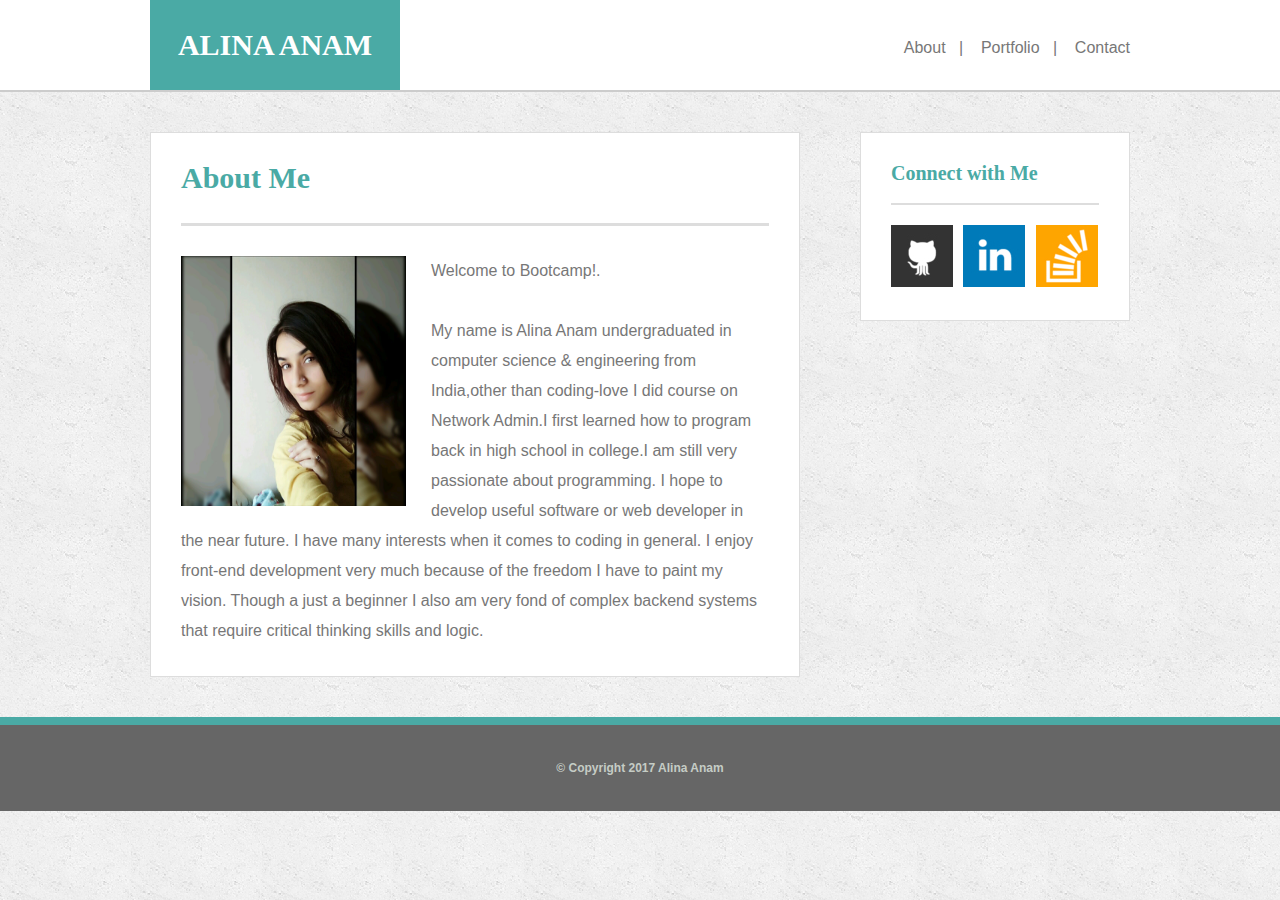
<file: index.html>
<!DOCTYPE html>
<html lang="en">
  <head>
    <meta charset="utf-8">
    <meta http-equiv="X-UA-Compatible" content="IE=edge">
    <meta name="viewport" content="width=device-width, initial-scale=1">
    <title>Index</title>

    <!-- Bootstrap -->
    <link href="assets/css/reset.css" rel="stylesheet">
    <link href="assets/css/style.css" rel="stylesheet">
  </head>
  <body>
      <div class="wrapper">
          <!-- Header Starts Here-->
          <div class="header">
              <div class="container">
                    <div class="logo">ALINA ANAM</div>
                    <div class="header-right-links">
                    <a href="index.html">About</a>&nbsp;&nbsp;&nbsp;|&nbsp;&nbsp;&nbsp;
                    <a href="portfolio.html">Portfolio</a>&nbsp;&nbsp;&nbsp;|&nbsp;&nbsp;&nbsp;
                    <a href="contact.html">Contact</a>
                  </div>
                </div>    
            </div>
          <!-- Header Ends Here-->
          <!-- Content Starts Here-->
          <div class="content-wrapper">
            <div class="container">
                <div class="left-section">
                    <h1 class="main-heading">About Me</h1>
                    <p><img src="assets/images/ALINA_.jpg" alt="profile-picutre" width="250" height="250" class="profile-img" />Welcome to Bootcamp!.</p>
                    <p>My name is Alina Anam undergraduated in computer science & engineering from India,other than coding-love I did course on Network Admin.I first learned how to program back in high school in college.I am still very passionate about programming. I hope to develop useful software or web developer in the near future. I have many interests when it comes to coding in general. I enjoy front-end development very much because of the freedom I have to paint my vision. Though a just a beginner I also am very fond of complex backend systems that require critical thinking skills and logic.

 </p>
                </div>
                <div class="right-section">
                    <h2 class="right-section-heading">Connect with Me</h2>
                    <div class="social-media-links">
                        <a href="https://github.com/cs1202"><img src="assets/images/github.jpg" alt="github"></a>
                        <a href="https://www.linkedin.com/in/alina-anam-1372b1106/"><img src="assets/images/linkedin.jpg" alt="linkedin"></a>
                        <a href="https://stackoverflow.com/users/8486006/cs1202"><img src="assets/images/stackoverflow.jpg" alt="stackoverflow"></a>
                    </div>
                </div>
              </div>
          </div>
          <!-- Content Ends Here-->
          <!-- Footer Starts Here-->
          <div class="footer">
              <p>&copy; Copyright 2017 Alina Anam</p>
          </div>
          <!-- Footer Ends Here-->
      </div>
  </body>
</html>
</file>
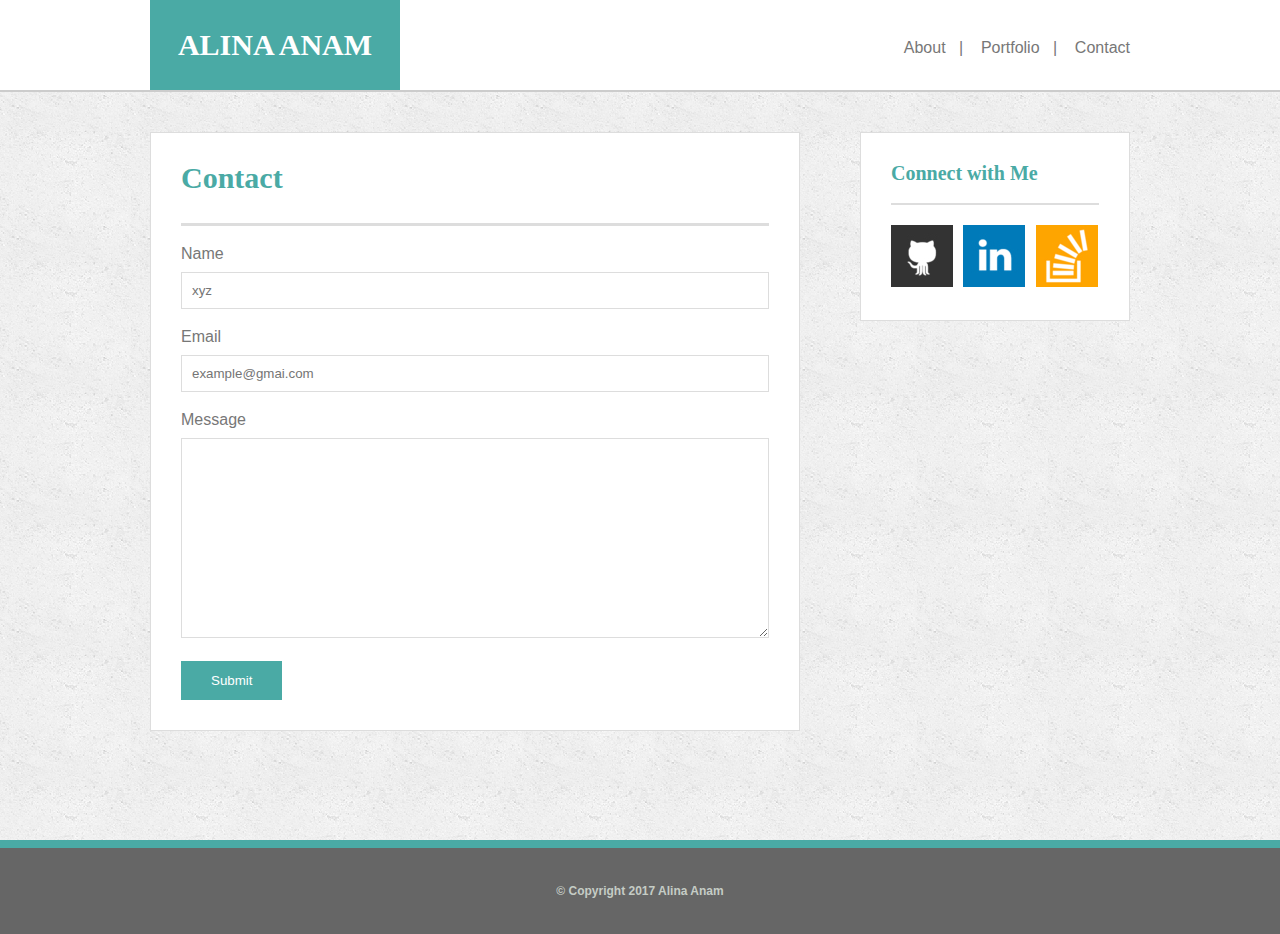
<file: contact.html>
<!DOCTYPE html>
<html lang="en">
  <head>
    <meta charset="utf-8">
    <meta http-equiv="X-UA-Compatible" content="IE=edge">
    <meta name="viewport" content="width=device-width, initial-scale=1">
    <title>Portfolio</title>

    <!-- Bootstrap -->
    <link href="assets/css/reset.css" rel="stylesheet">
    <link href="assets/css/style.css" rel="stylesheet">
  </head>
  <body>
      <div class="wrapper">
          <!-- Header Starts Here-->
          <div class="header">
              <div class="container">
                    <div class="logo">ALINA ANAM</div>
                    <div class="header-right-links">
                    <a href="index.html">About</a>&nbsp;&nbsp;&nbsp;|&nbsp;&nbsp;&nbsp;
                        <a href="portfolio.html">Portfolio</a>&nbsp;&nbsp;&nbsp;|&nbsp;&nbsp;&nbsp;
                    <a href="contact.html">Contact</a>
                  </div>
                </div>    
            </div>
          <!-- Header Ends Here-->
          <!-- Content Starts Here-->
          <div class="content-wrapper">
            <div class="container">
                <div class="left-section">
                    <h1 class="main-heading">Contact</h1>
                    <div class="contact-form-wrap">
                        <form>
                            <label>Name</label>
                            <input type="tex" placeholder="xyz" />
                            
                            <label>Email</label>
                            <input type="tex" placeholder="example@gmai.com" />
                            
                            <label>Message</label>
                            <textarea></textarea>
                            <button type="submit" class="submit-btn">Submit</button>
                        </form>
                    </div>
                </div>
                <div class="right-section">
                    <h2 class="right-section-heading">Connect with Me</h2>
                    <div class="social-media-links">
                        <a href="https://github.com/cs1202"><img src="assets/images/github.jpg" alt="github"></a>
                        <a href="https://www.linkedin.com/in/alina-anam-1372b1106/"><img src="assets/images/linkedin.jpg" alt="linkedin"></a>
                        <a href="https://stackoverflow.com/users/8486006/cs1202"><img src="assets/images/stackoverflow.jpg" alt="stackoverflow"></a>
                    </div>
                </div>
              </div>
          </div>
          <!-- Content Ends Here-->
          <div class="push"></div>
        </div>
          <!-- Footer Starts Here-->
          <div class="footer">
              <p>&copy; Copyright 2017 Alina Anam</p>
          </div>
          <!-- Footer Ends Here-->
      
  </body>
</html>
</file>
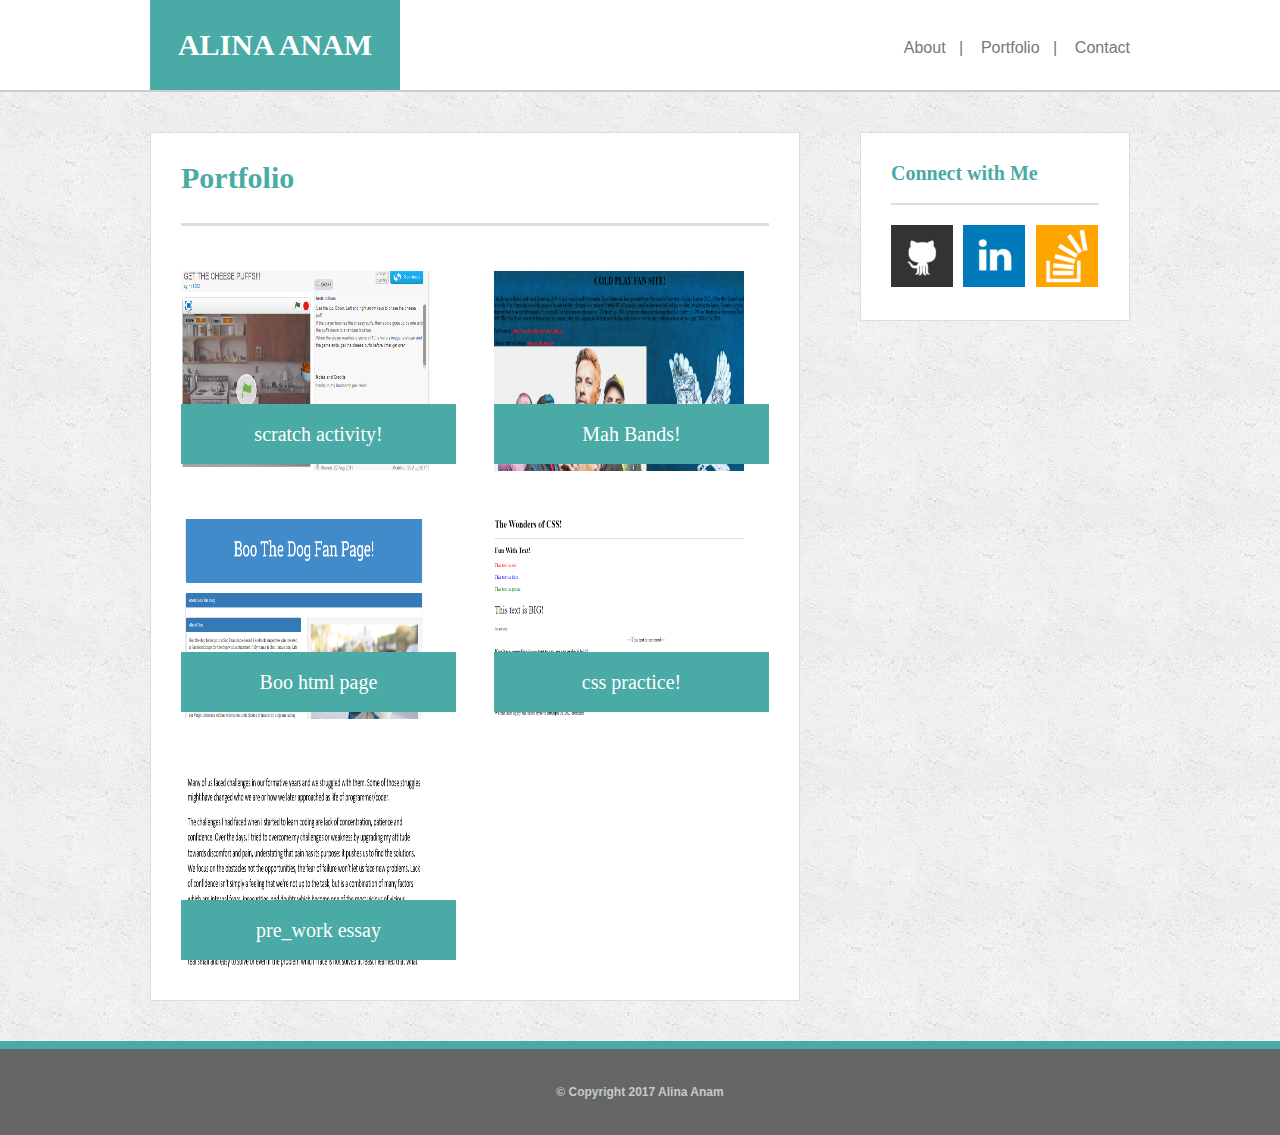
<file: portfolio.html>
<!DOCTYPE html>
<html lang="en">
  <head>
    <meta charset="utf-8">
    <meta http-equiv="X-UA-Compatible" content="IE=edge">
    <meta name="viewport" content="width=device-width, initial-scale=1">
    <title>Portfolio</title>

    <!-- Bootstrap -->
    <link href="assets/css/reset.css" rel="stylesheet">
    <link href="assets/css/style.css" rel="stylesheet">
  </head>
  <body>
      <div class="wrapper">
          <!-- Header Starts Here-->
          <div class="header">
              <div class="container">
                    <div class="logo">ALINA ANAM</div>
                    <div class="header-right-links">
                    <a href="index.html">About</a>&nbsp;&nbsp;&nbsp;|&nbsp;&nbsp;&nbsp;
                        <a href="portfolio.html">Portfolio</a>&nbsp;&nbsp;&nbsp;|&nbsp;&nbsp;&nbsp;
                    <a href="contact.html">Contact</a>
                  </div>
                </div>    
            </div>
          <!-- Header Ends Here-->
          <!-- Content Starts Here-->
          <div class="content-wrapper">
            <div class="container">
                <div class="left-section">
                    <h1 class="main-heading">Portfolio</h1>
                    <div class="portfolio-items">
                        <ul>
                            <li class="item">
                                <img src="assets/images/portfolio_1.jpg" alt="Portfolio" width="250" height="200"/>
                                <div class="title">scratch activity!</div>
                            </li>
                            <li class="item">
                                <img src="assets/images/portfolio_2.jpg" alt="Portfolio" width="250" height="200" />
                                <div class="title">Mah Bands!</div>
                            </li>
                            <li class="item">
                                <img src="assets/images/portfolio_3.jpg" alt="Portfolio" width="250" height="200"/>
                                <div class="title">Boo html page</div>
                            </li>
                            <li class="item">
                                <img src="assets/images/portfolio_4.jpg" alt="Portfolio" width="250" height="200" />
                                <div class="title">css practice!</div>
                            </li>
                            <li class="item">
                                <img src="assets/images/portfolio_5.jpg" alt="Portfolio" width="250" height="200"/>
                                <div class="title">pre_work essay</div>
                            </li>
                        </ul>
                    </div>
                </div>
                <div class="right-section">
                    <h2 class="right-section-heading">Connect with Me</h2>
                    <div class="social-media-links">
                        <a href="https://github.com/cs1202"><img src="assets/images/github.jpg" alt="github"></a>
                        <a href="https://www.linkedin.com/in/alina-anam-1372b1106/"><img src="assets/images/linkedin.jpg" alt="linkedin"></a>
                        <a href="https://stackoverflow.com/users/8486006/cs1202"><img src="assets/images/stackoverflow.jpg" alt="stackoverflow"></a>
                    </div>
                </div>
              </div>
          </div>
          <!-- Content Ends Here-->
          <!-- Footer Starts Here-->
          <div class="footer">
              <p>&copy; Copyright 2017 Alina Anam</p>
          </div>
          <!-- Footer Ends Here-->
      </div>
  </body>
</html>
</file>
<file: assets/css/style.css>
body {
    font-family: 'Arial', 'Helvetica Neue', Helvetica, sans-serif;
    font-size: 16px;
    color: #777777;
    font-weight: normal;
    background: url(../images/bg.jpg) repeat;
}

html, body {
  height: 100%;
  margin: 0;
}

h1,h2,h3,h4,h5,h6 {
    font-family: 'Georgia', Times, Times New Roman, serif;
    font-weight: bold;
    color: #4aaaa5;
}

h1 {
    font-size: 30px;
}
h2 {
    font-size: 20px;
}
* {
    box-sizing: border-box;
}

.wrapper {
    min-height: 100%;
    margin-bottom: -100px;
}
.push {
    height:  100px;
}

/** header **/
.header {
    border-bottom: solid 2px #cccccc;
    background: #FFF;
    overflow: hidden;
}
.header .logo {
    background: #4aaaa5;
    width: 250px;
    height: 90px;
    font-size: 30px;
    color: #FFF;
    text-align: center;
    line-height: 90px;
    font-family: 'Georgia', Times, Times New Roman, serif;
    font-weight: bold;
    float: left;
}

.header .header-right-links {
    float: right;
    margin-top: 40px;
}

.header .header-right-links a {
    display: inline-block;
    color: #777777;
    text-decoration: none;
}
.header .header-right-links a:hover {
    text-decoration: underline;
    color: #4aaaa5;
}
/** content **/

h1.main-heading {
    padding-bottom: 30px;
    border-bottom: solid 3px #dddddd;
}
h2.right-section-heading {
    padding-bottom: 20px;
    border-bottom: solid 2px #dddddd;
}


.container {
    width: 980px;
    margin: 0 auto;
}


.content-wrapper {
    overflow: hidden;
}
.content-wrapper .left-section {
    width: 650px;
    float: left;
    border: solid 1px #dddddd;
    padding: 30px;
    margin-top: 40px;
    background: #FFF;
}
.content-wrapper .left-section p {
    margin-top: 30px;
    line-height: 30px;
}

.content-wrapper .left-section  .profile-img {
    float: left;
    padding-right: 25px;
}
.content-wrapper .right-section {
    width: 270px;
    float: right;
    border: solid 1px #dddddd;
    padding: 30px;
    margin-top: 40px;
    background: #FFF;
}
.content-wrapper .right-section .social-media-links {
    overflow: hidden;
    margin-top: 20px;
}
.content-wrapper .right-section .social-media-links a {
    display: inline-block;
    margin-right: 6px;
}
.content-wrapper .right-section .social-media-links a:last-child {
    margin-right: 0;
}

.content-wrapper .right-section .social-media-links a:hover {
    opacity: .8;
}

/** portfolio **/
.portfolio-items ul li.item {
    float: left;
    width: 275px;
    position: relative;
    margin-top: 45px;    
}
.portfolio-items ul li.item:nth-child(even){
    float: right;
} 
.portfolio-items ul li.item .title {
    position: absolute;
    bottom: 10px;
    width: 100%;
    text-align: center;
    background: #4aaaa5;
    height: 60px;
    line-height: 60px;
    font-family: 'Georgia', Times, Times New Roman, serif;
    font-size: 20px;
    color: #FFF;
}

/** contact **/

.contact-form-wrap {
    
}
.contact-form-wrap label {
    display: block;
    margin-top: 20px;
}
.contact-form-wrap input,
.contact-form-wrap textarea {
    width: 100%;
    border: solid 1px #dddddd;
    margin-top: 10px;
    padding: 10px;
}
.contact-form-wrap textarea { 
    height: 200px;
}

.contact-form-wrap .submit-btn {
    background: #4aaaa5;
    color: #FFF;
    border: 0 none;
    padding: 12px 30px;
    margin-top: 20px;
    cursor: pointer;
}

.contact-form-wrap .submit-btn:hover {
    background: #666;
}
/** footer **/
.footer {
    margin-top: 40px;
    height: 94px;
    line-height: 86px;
    border-top:solid 8px #4aaaa5;
    background: #666666;
}

.footer p {
    color: #c5ccc5;
    text-align: center;
    font-size: 12px;
    font-weight: bold;
}
</file>
